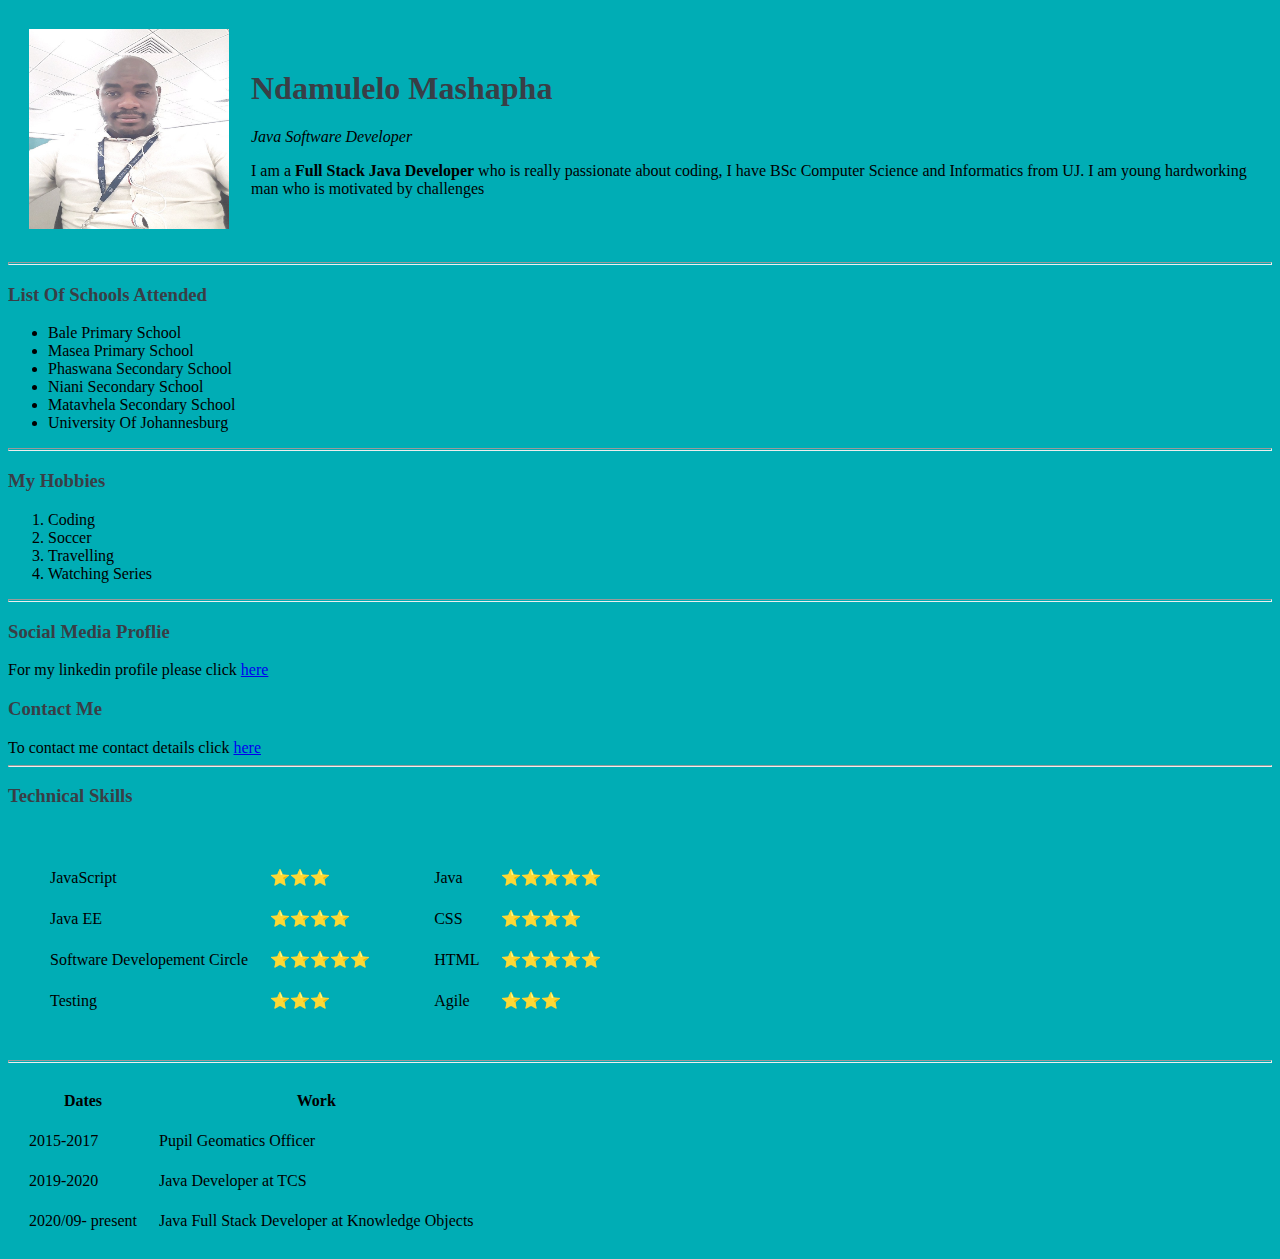
<file: index.html>
<!DOCTYPE html>
<html>

<head>
  <meta charset="utf-8">
  <title>Ndamulelo Mashapha Site</title>
  <link rel="stylesheet" href="css/style.css">
</head>

<body>
  <table cellspacing="20">
    <tr>
      <td><img src="download.png" width="200" height="200" alt="Unknown Picture"></td>
      <td>
        <h1>Ndamulelo Mashapha</h1>
        <p><em>Java Software Developer</em></p>
        <p>I am a <strong>Full Stack Java Developer</strong> who is really passionate about coding, I have BSc Computer Science
          and Informatics from UJ. I am young hardworking man who is motivated by challenges </p>
      </td>
    </tr>
  </table>
  <hr size="3">
  <h3>List Of Schools Attended</h3>
  <ul>
    <li>Bale Primary School</li>
    <li>Masea Primary School</li>
    <li>Phaswana Secondary School</li>
    <li>Niani Secondary School</li>
    <li>Matavhela Secondary School</li>
    <li>University Of Johannesburg</li>
  </ul>
  <hr size="3">
  <h3>My Hobbies</h3>
  <ol>
    <li>Coding</li>
    <li>Soccer</li>
    <li>Travelling</li>
    <li>Watching Series</li>
  </ol>
  <hr size="3">
  <h3>Social Media Proflie</h3>
  For my linkedin profile please click <a href="https://www.linkedin.com/in/ndamulelo-mashapha-03639a171/">here</a>
  <h3>Contact Me</h3>
  To contact me contact details click <a href="contact-me.html">here</a>
  <hr>
  <h3>Technical Skills</h3>

  <table cellspacing="20">
    <tr>
      <td>
        <table cellspacing="20">
          <tr>
            <td>JavaScript</td>
            <td>⭐⭐⭐</td>
          </tr>
          <tr>
            <td>Java EE</td>
            <td>⭐⭐⭐⭐</td>
          </tr>
          <tr>
            <td>Software Developement Circle</td>
            <td>⭐⭐⭐⭐⭐</td>
          </tr>
          <tr>
            <td>Testing</td>
            <td>⭐⭐⭐</td>
          </tr>
        </table>
      </td>
      <td>
        <table cellspacing="20">
          <tr>
            <td>Java</td>
            <td>⭐⭐⭐⭐⭐</td>
          </tr>
          <tr>
            <td>CSS</td>
            <td>⭐⭐⭐⭐</td>
          </tr>
          <tr>
            <td>HTML</td>
            <td>⭐⭐⭐⭐⭐</td>
          </tr>
          <tr>
            <td>Agile</td>
            <td>⭐⭐⭐</td>
          </tr>
        </table>
      </td>
    </tr>
  </table>
  <hr size="3">
  <table cellspacing="20">
    <tr>
      <th>Dates</th>
      <th>Work</th>
    </tr>
    <tr>
      <td>2015-2017</td>
      <td>Pupil Geomatics Officer</td>
    </tr>

    <tr>
      <td>2019-2020</td>
      <td>Java Developer at TCS</td>
    </tr>
     <tr>
      <td>2020/09- present</td>
      <td>Java Full Stack Developer at Knowledge Objects</td>
    </tr>
  </table>

</body>

</html>
</file>
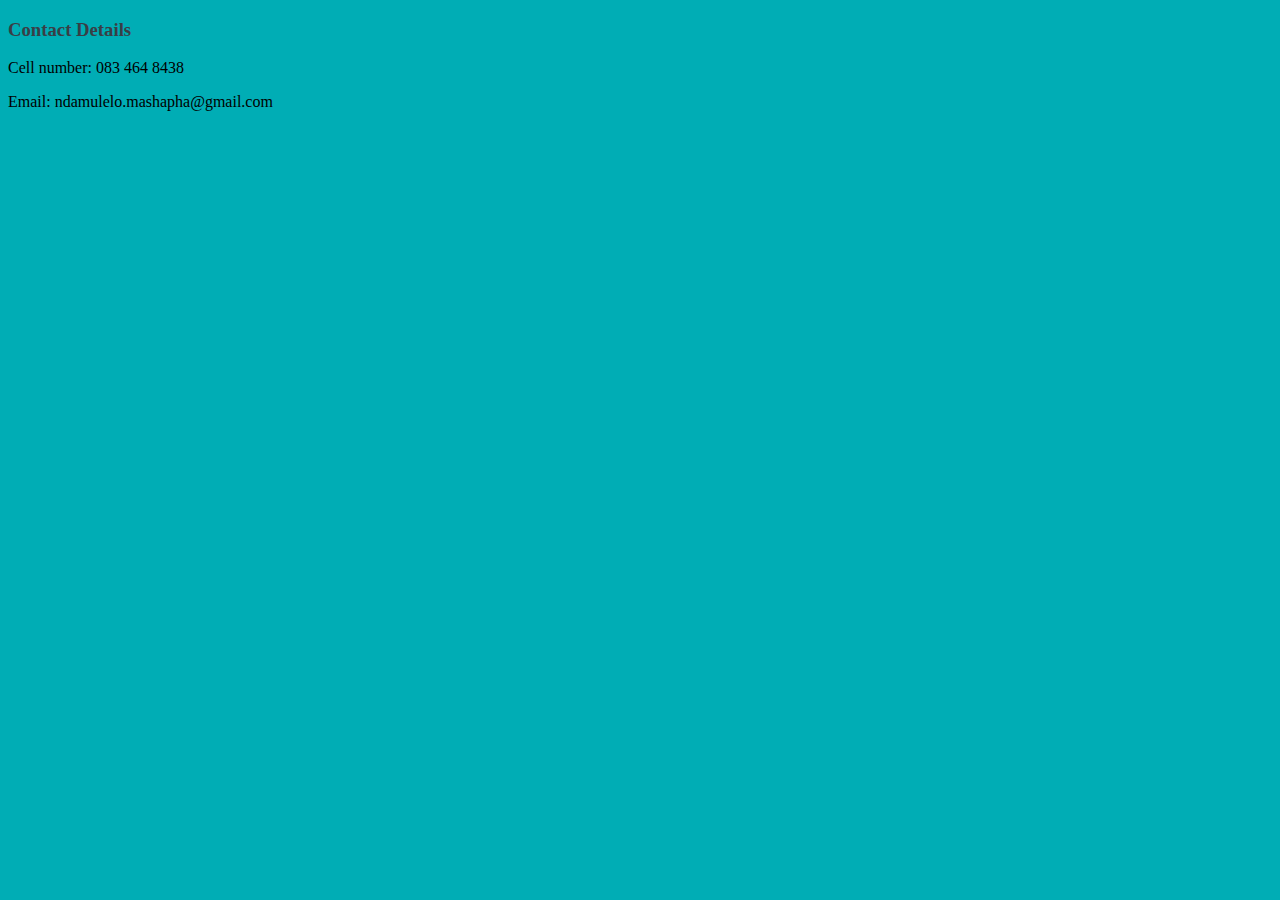
<file: contact-me.html>
<!DOCTYPE html>
<html>
  <head>
    <meta charset="utf-8">
    <title>Contact details</title>
    <link rel="stylesheet" href="css/style.css">
  </head>
  <body>
    <h3>Contact Details</h3>
    <p>Cell number: 083 464 8438</p>
    <p>Email: ndamulelo.mashapha@gmail.com</p>
  </body>
</html>
</file>
<file: css/style.css>
body{
   background-color:#00adb5;
}

h3{
  color:#393e46;
}
h1{
  color:#393e46;
}
</file>
